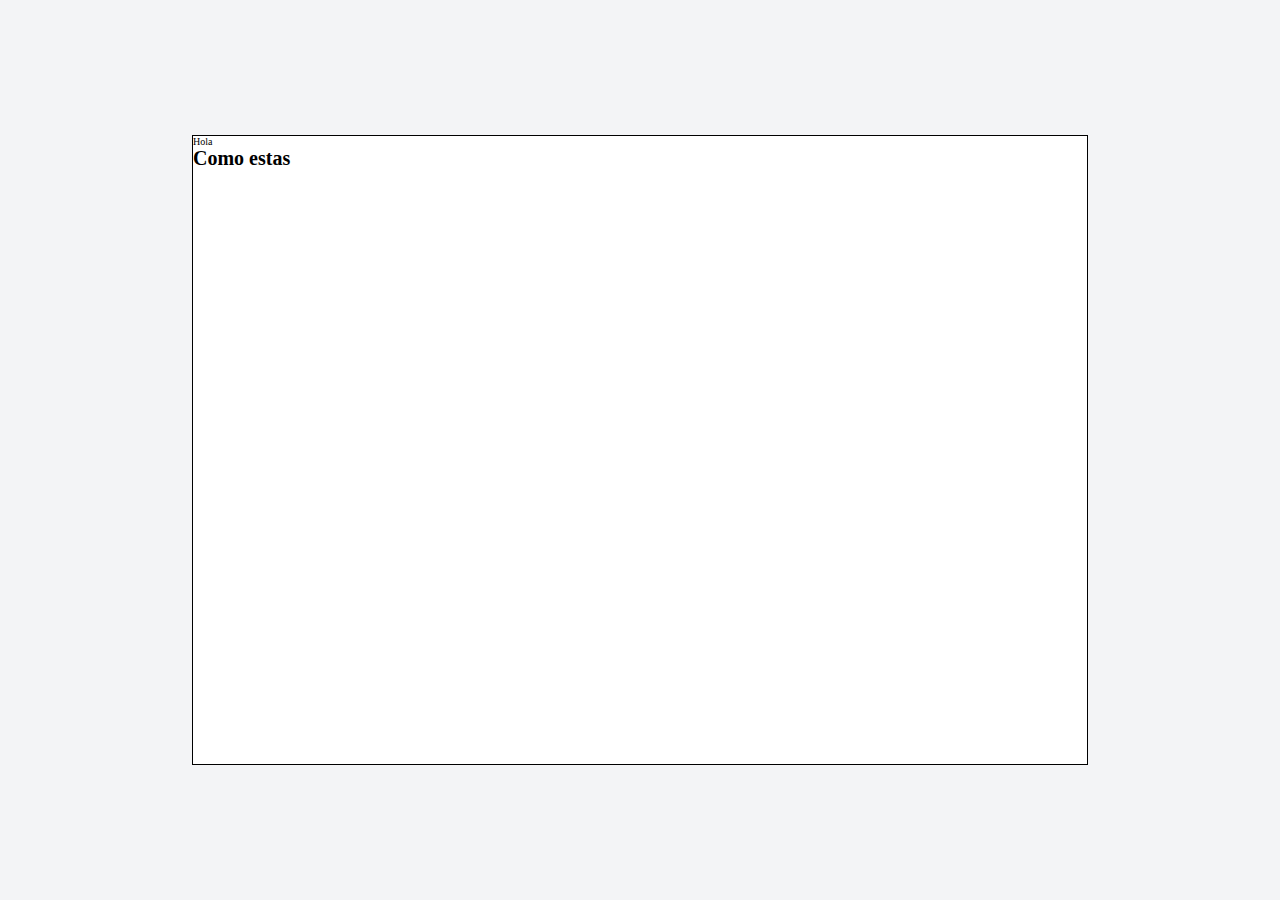
<file: mindbox/index.html>
<!DOCTYPE html>
<html lang="en">
<head>
    <meta charset="UTF-8">
    <meta http-equiv="X-UA-Compatible" content="IE=edge">
    <meta name="viewport" content="width=device-width, initial-scale=1.0">
    <link rel="stylesheet" href="./main.css">
    <title>Mindbox</title>
</head>
<body>
    <main class="container">
        <section class="main-frame">
            <p>Hola</p>
            <h1>Como estas</h1>
        </section>
    </main>
</body>
</html>
</file>
<file: mindbox/main.css>
* {
    box-sizing: border-box;
    margin: 0;
    padding: 0;
}

html {
    font-size: 62.5%;
}

main {
    width: 100vw;
    height: 100vh;
    background-color:rgb(243,244,246);
    display: flex;
    align-items: center;
    justify-content: center
}

.main-frame {
    width: 70vw;
    height: 70vh;
    background-color: white;
    border: 1px solid black;
}
</file>
